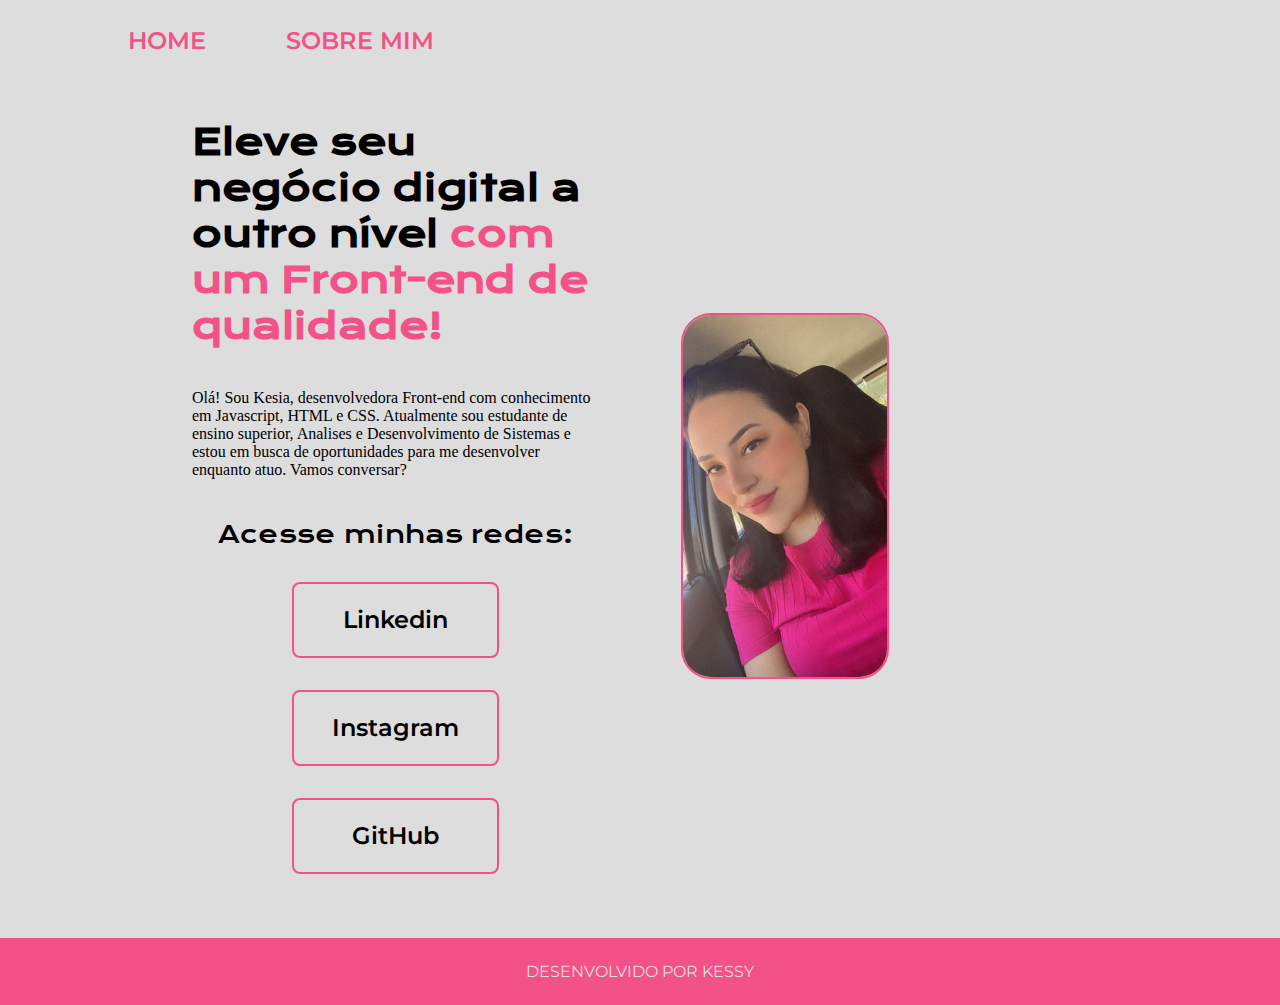
<file: index.html>
<!DOCTYPE html>
<html lang="pt-br">
<head>
    <meta charset="UTF-8">
    <meta name="viewport" content="width=device-width, initial-scale=1.0">
    <title>Portifolio</title>
    <link rel="stylesheet" href="styles.css">
</head>
<body>
    <header class="cabecalho"> 
        <nav class="cabecalho__menu">
        <a class="cabecalho__menu__links" href="index.html">HOME</a>
        <a class="cabecalho__menu__links" href="about.html">SOBRE MIM</a>
    </nav>
    </header>
    <main class="apresentacao">
        <section class="apresentacao__conteudo">
            <h1 class="apresentacao__conteudo__titulo">Eleve seu negócio digital a outro nível <strong class="titulo-destaque">com um Front-end de qualidade!</strong></h1>
            <p class="apresentacao__conteudo__texto">Olá! Sou Kesia, desenvolvedora Front-end com conhecimento em Javascript, HTML e CSS. Atualmente sou estudante de ensino superior, Analises e Desenvolvimento de Sistemas e estou em busca de oportunidades para me desenvolver enquanto atuo. Vamos conversar?</p>
            <div class="apresentacao__links">
                <h2 class="apresentacao__links__subtitulo">Acesse minhas redes:</h2>
                <a class="apresentacao__links__navegacao" href="https://www.linkedin.com/in/kesia-dos-santos/">Linkedin</a>
                <a class="apresentacao__links__navegacao" href="https://instagram.com/kessy.ads">Instagram</a>
                <a class="apresentacao__links__navegacao" href="https://github.com/kessyads">GitHub</a>
                </div>
            </div>
        </section>
        <div class="container">
            <img class="apresentacao__foto__link" src="kesiaportifolio.jpeg" alt="foto de capa da kesia">
             <div class="middle">
            <div class="text">Kesia dos Santos</div>
    </main>
    <footer class="rodape">
        <p>DESENVOLVIDO POR KESSY</p>
    </footer>
</body>
</html>
</file>
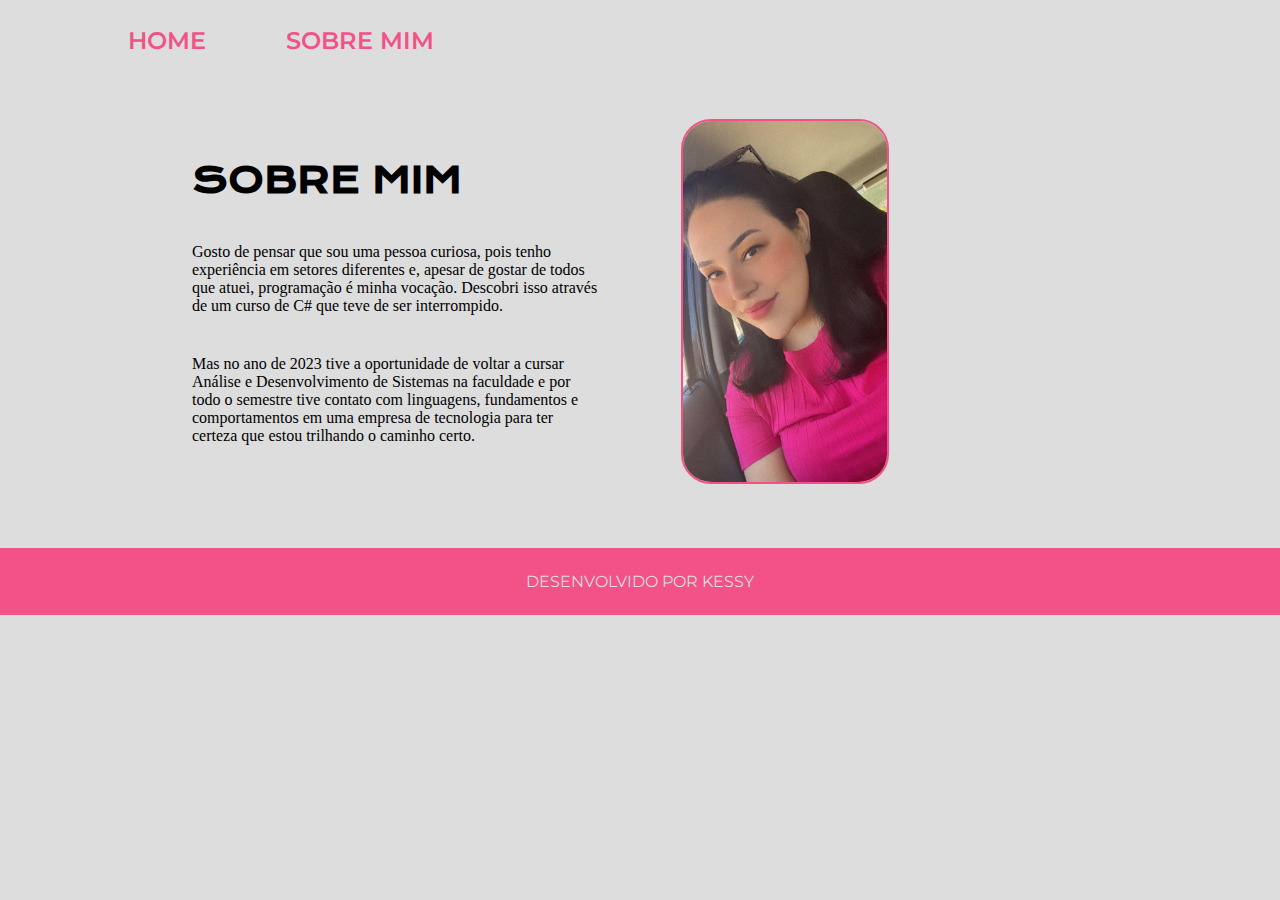
<file: about.html>
<!DOCTYPE html>
<html lang="PT-BR">
<head>
    <meta charset="UTF-8">
    <meta name="viewport" content="width=device-width, initial-scale=1.0">
    <title>SOBRE MIM</title>
    <link rel="stylesheet" href="styles.css">

</head>
<body>

   <header class="cabecalho">
    <nav class="cabecalho__menu">
        <a class="cabecalho__menu__links" href="index.html">HOME</a>
        <a class="cabecalho__menu__links" href="about.html">SOBRE MIM</a>
    </nav>
   </header>

   <main class="apresentacao">
    <section class="apresentacao__conteudo">
        <h1 class="apresentacao__conteudo__titulo">SOBRE MIM</h1>
        <p class="apresentacao__conteudo__texto">Gosto de pensar que sou uma pessoa curiosa, pois tenho experiência em setores diferentes e, apesar de gostar de todos que atuei, programação é minha vocação. Descobri isso através de um curso de C# que teve de ser interrompido.
        </p>
        <p class="apresentacao__conteudo__texto"> Mas no ano de 2023 tive a oportunidade de voltar a cursar Análise e Desenvolvimento de Sistemas na faculdade e por todo o semestre tive contato com linguagens, fundamentos e comportamentos em uma empresa de tecnologia para ter certeza que estou trilhando o caminho certo.
        </p>
    </section>
    <div class="container">
        <img class="apresentacao__foto__link" src="kesiaportifolio.jpeg" alt="foto de capa da kesia">
         <div class="middle">
        <div class="text">Kesia dos Santos</div>
   </main>

    <footer class="rodape">
        <p>DESENVOLVIDO POR KESSY</p>
    </footer>

</body>
</html>
</file>
<file: styles.css>
@import url('https://fonts.googleapis.com/css2?family=Krona+One&family=Montserrat:wght@400;600&display=swap');

:root{
    --cor-primaria: #DDDDDD;
    --cor-secundaria: #000000;
    --cor-terciaria: #F25287;
    --cor-hoover: #F9F3F3;

    --fonte-principal: 'Krona One', sans-serif;
    --fonte-secundaria: 'Montserrat', sans-serif;
}


*{
    margin: 0;
    padding: 0;
}

body{
    box-sizing: border-box;
    background-color: var(--cor-primaria);
    color: var(--cor-secundaria);
    height: 100vh;
}

.cabecalho{
    padding: 2% 0 0 10%;
}

.cabecalho__menu{
    display: flex;
    gap: 80px;
}

  .cabecalho__menu__links {
    font-family: var(--fonte-secundaria);
    font-weight: 600;
    font-size: 1.5rem; 
    color: var(--cor-terciaria);
    text-decoration: none;
}

.apresentacao{
    align-items: center;
    display: flex;
    justify-content: space-between;
    padding: 5% 15%;
    gap: 82px;
}

.apresentacao__conteudo{
    width: 50%;
    display: flex;
    flex-direction: column;
    gap: 40px;
}

.apresentacao__conteudo__titulo{
    font-size: 2.25rem;
    font-family: var(--fonte-principal);

}

.apresentacao__conteudo_texto{
    display: flex;
    font-size: 1.5rem;
    font-family: var(--fonte-secundaria);
    text-align: justify;
}

.apresentacao__links{
    display: flex;
    flex-direction: column;
    align-items: center;
    justify-content: space-between;
    gap: 32px;
}

.apresentacao__links__navegacao{
    display: flex;
    justify-content: center;
    gap: 16px;
    border-radius: 8px;
    color: var(--cor-secundaria);
    font-family: var(--fonte-secundaria);
    font-weight: 600;
    font-size: 1.5rem;
    text-align: center;
    text-decoration: none;
    padding: 21.5px 0px;
    width: 50%;
    border: 2px solid var(--cor-terciaria);

}

.titulo-destaque {
    color:var(--cor-terciaria);
}

.apresentacao__links__subtitulo{
    font-family: var(--fonte-principal);
    font-weight: 400;
    font-size: 1.5rem;
}

.apresentacao__foto{
    display: flex;
}

.apresentacao__foto__link{
    border-radius: 30px;
    border: solid var(--cor-terciaria) 2px;
    
}


.apresentacao__links__navegacao:hover{
    background-color:var(--cor-hoover);

}

.rodape{
    color:var(--cor-primaria);
    background-color:var(--cor-terciaria);
    padding: 24px;
    text-align: center;
    font-family: var(--fonte-secundaria);
    font-weight: 400;
}

.container {
    position: relative;
    width: 50%;
  }
  
  .apresentacao__foto__link {
    opacity: 1;
    display: block;
    width: 50%;
    height: auto;
    transition: .5s ease;
    backface-visibility: hidden;
  }
  
  .middle {
    transition: .5s ease;
    opacity: 0;
    position: absolute;
    top: 50%;
    left: 50%;
    transform: translate(-50%, -50%);
    -ms-transform: translate(-50%, -50%)
  }
  
  .container:hover .apresentacao__foto__link {
    opacity: 0.3;
  }
  
  .container:hover .middle {
    opacity: 1;
  }
  
  .text {
    background-color: var(--cor-terciaria);
    color: white;
    font-size: 1rem;
    padding: 16px 32px;
    font-family: var(--fonte-secundaria);
  }

  @media(max-width: 1200px){

    .cabecalho{
        padding: 10%;
    }

    .cabecalho__menu{
        justify-content: center;
    }

    .apresentacao{
        flex-direction: column-reverse;
        padding: 5%;
    }

    .apresentacao__conteudo{
        width: auto;
    }
  }
</file>
